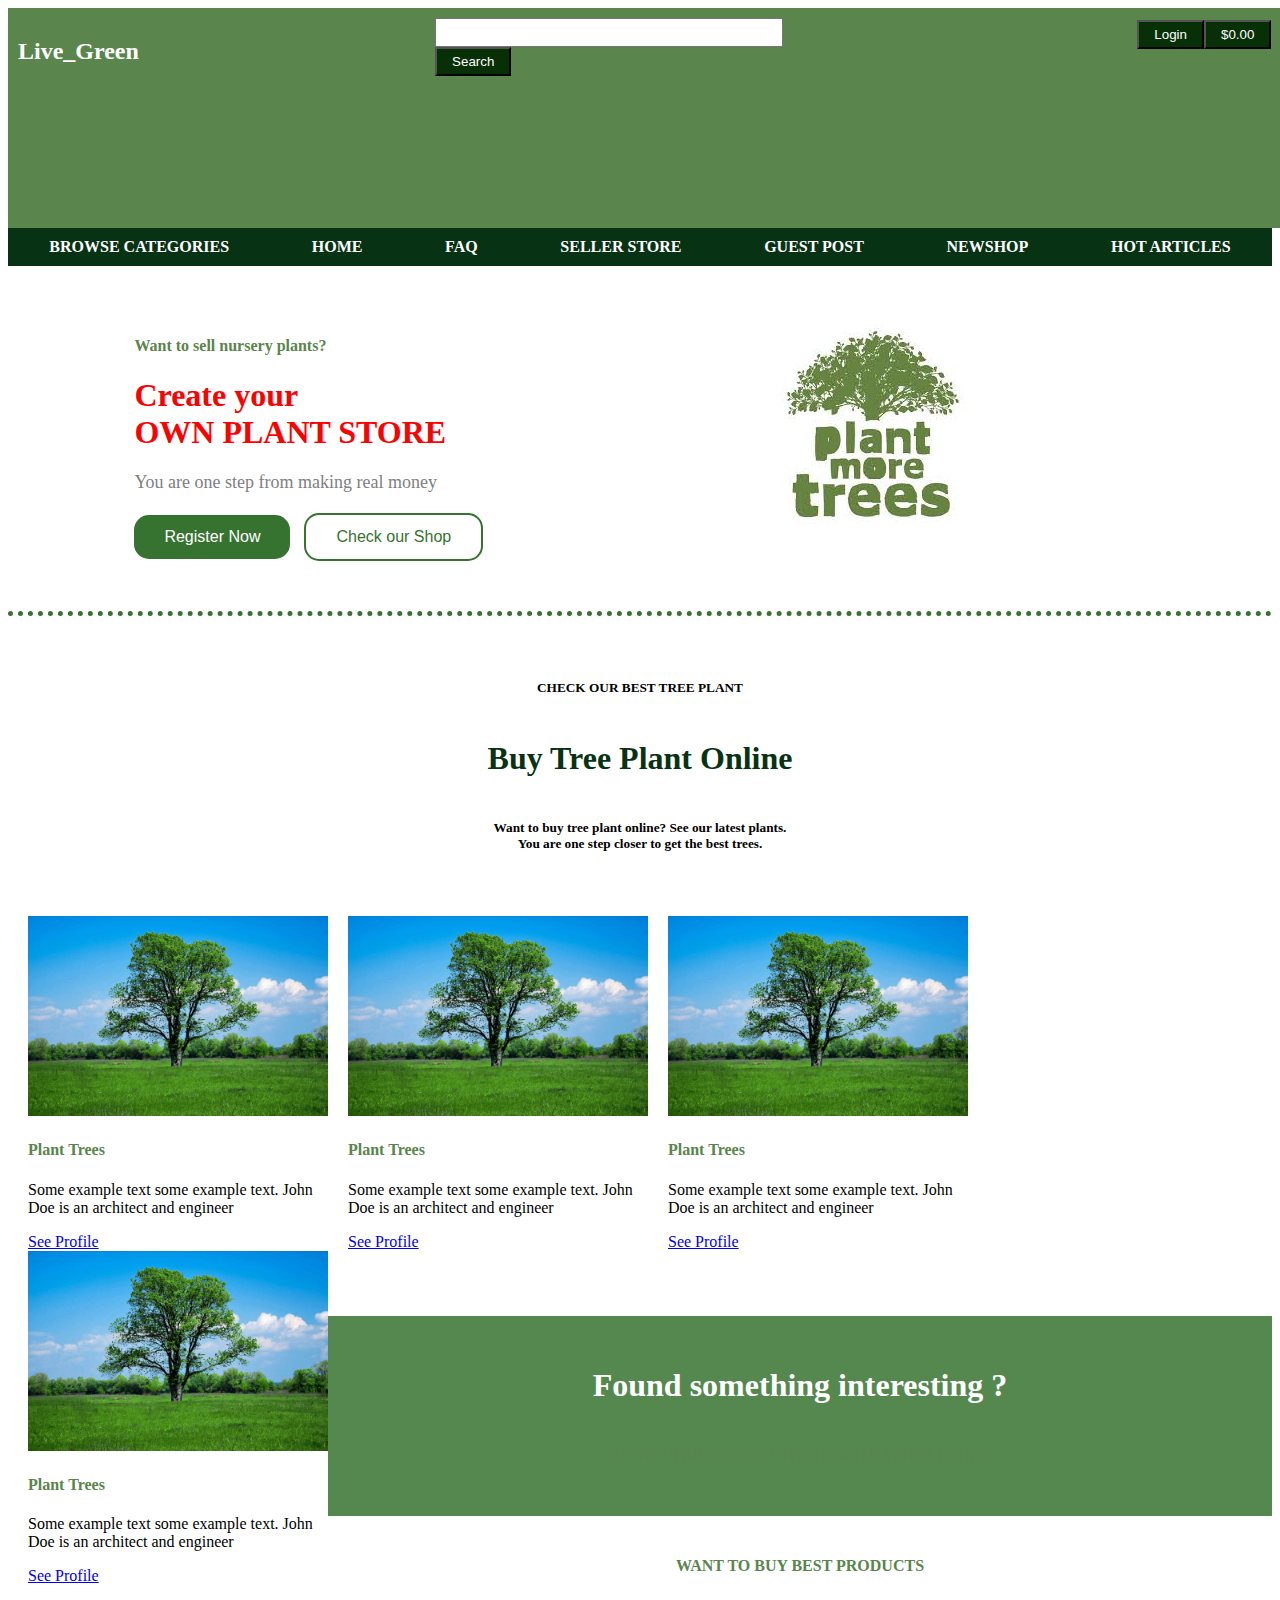
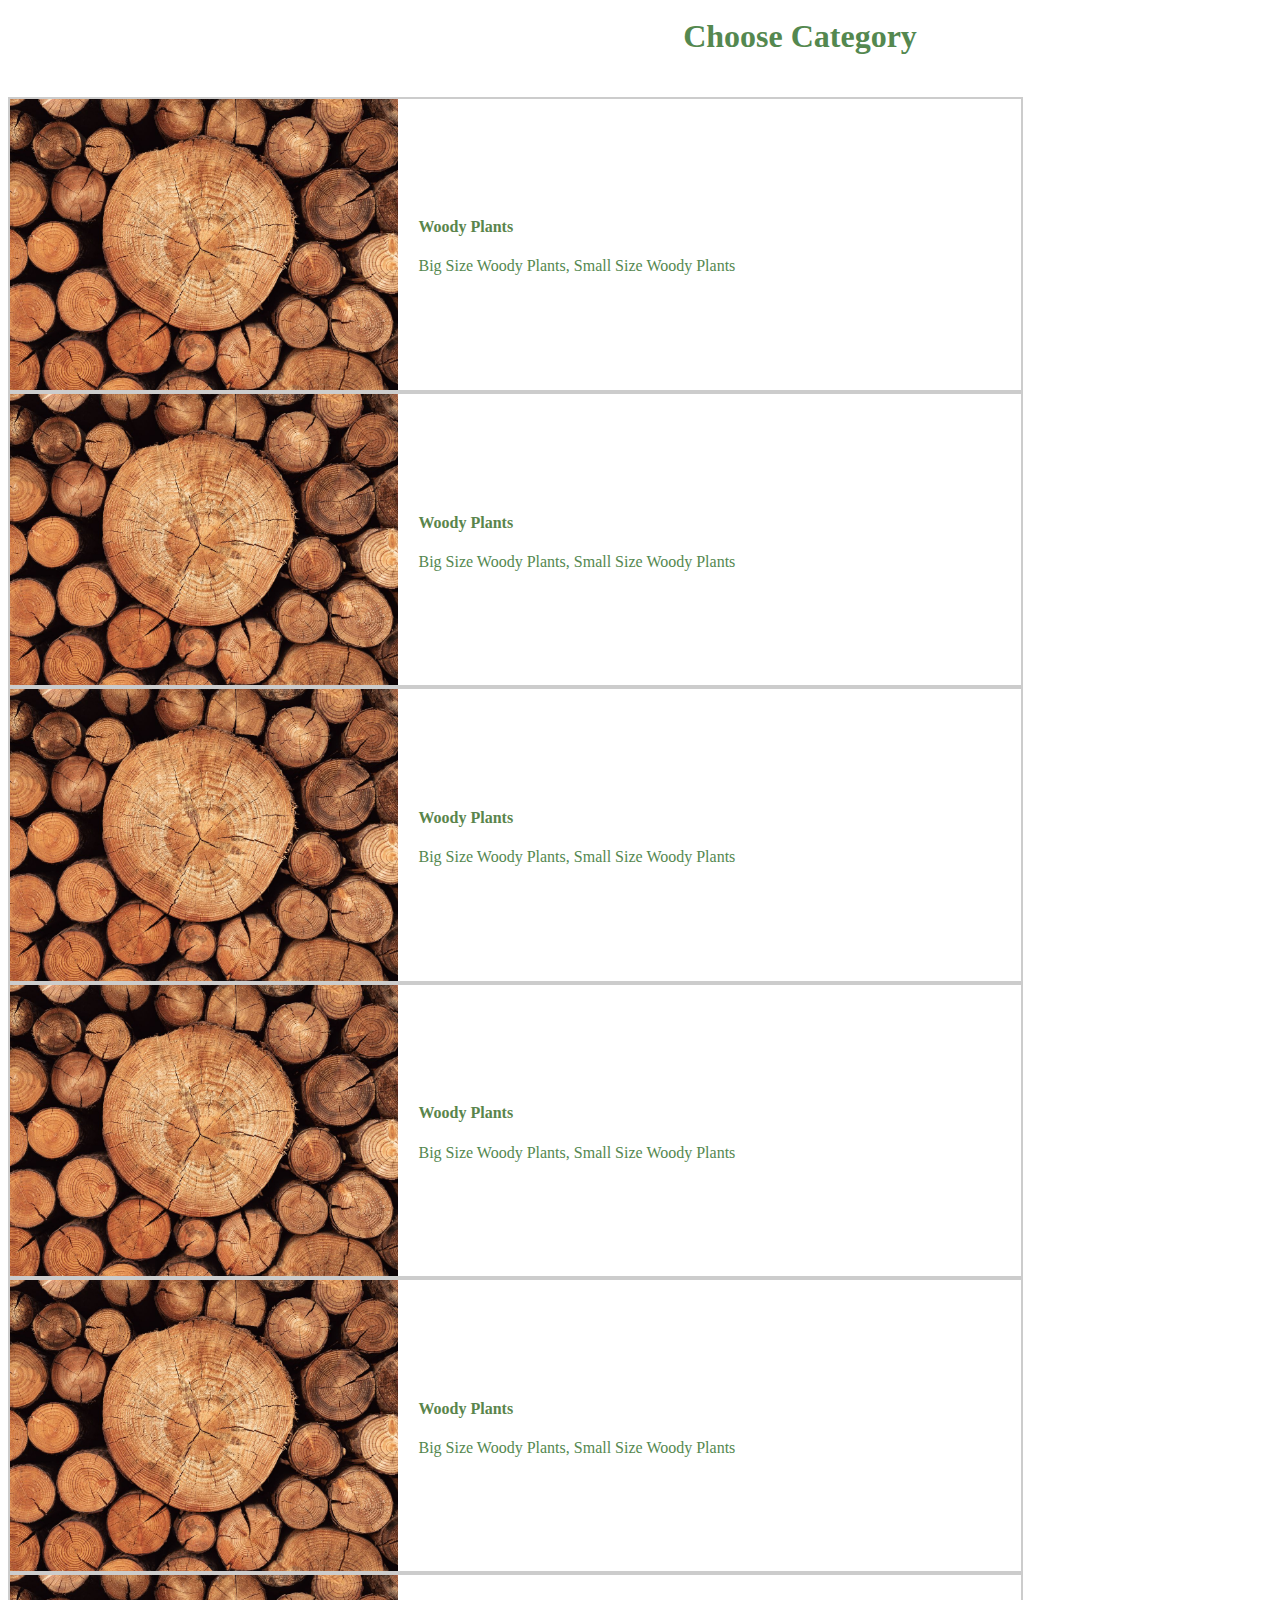
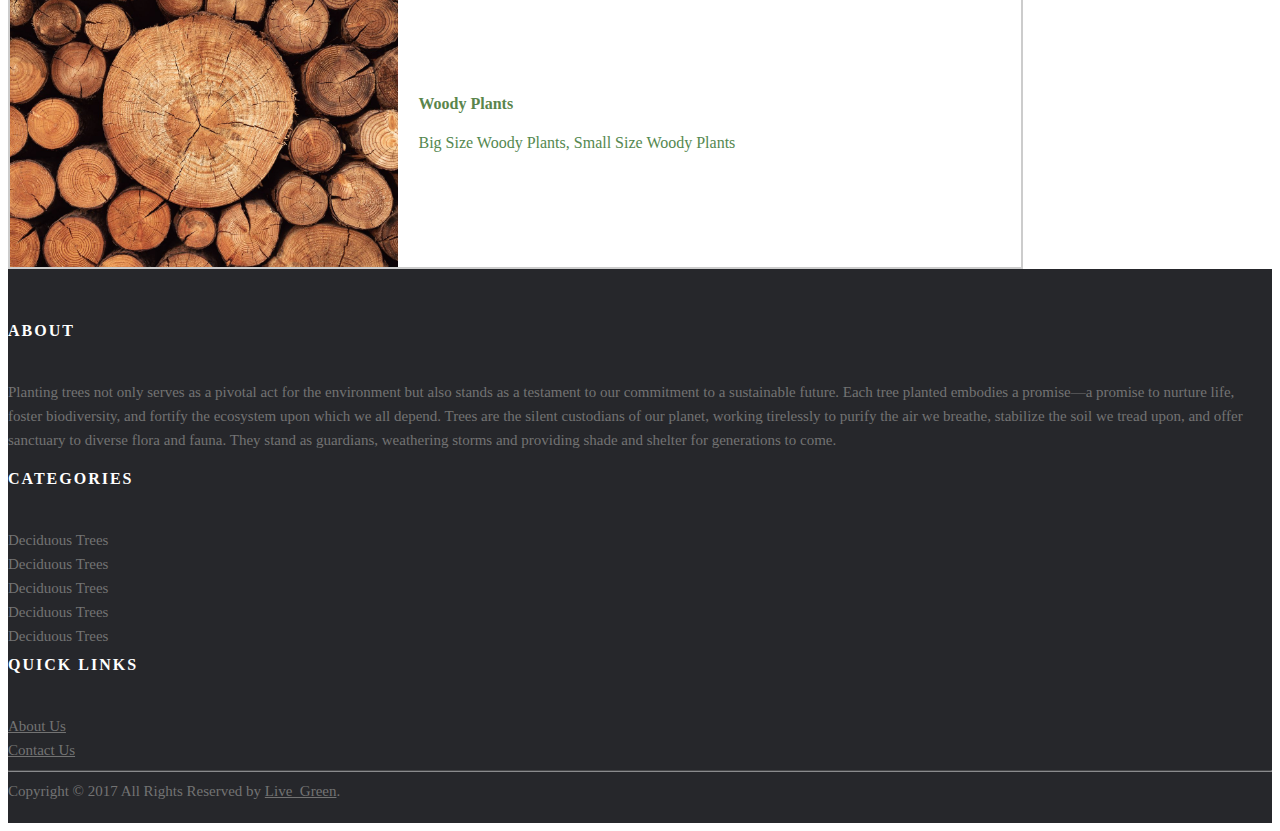
<file: index.html>
<!DOCTYPE html>
<html lang="en">
<head>
    <meta charset="UTF-8">
    <meta name="viewport" content="width=device-width, initial-scale=1.0">
    <title>Live-Green</title>
    <link rel="stylesheet" href="style.css">
    <link href="https://cdn.jsdelivr.net/npm/bootstrap@5.3.2/dist/css/bootstrap.min.css" rel="stylesheet" integrity="sha384-T3c6CoIi6uLrA9TneNEoa7RxnatzjcDSCmG1MXxSR1GAsXEV/Dwwykc2MPK8M2HN" crossorigin="anonymous">
</head>
<body>
        <header>
            <div class="header">
                <div class="logo sides">
                    <h2>Live_Green</h2>
                </div>
            <div class="inputs sides">
                <input type="text">
                <button>Search</button>
            </div>
            <div class="btns sides">
                <a href="login.html"><button>Login</button></a>
                <button>$0.00</button>
            </div>
            </div>
        </header>

        <nav>
            <ul>
              <li><a href="#">BROWSE CATEGORIES</a></li>
              <li><a href="#">HOME</a></li>
              <li><a href="#footer">FAQ</a></li>
              <li><a href="#">SELLER STORE</a></li>
              <li><a href="#">GUEST POST</a></li>
              <li><a href="#">NEWSHOP</a></li>
              <li><a href="#footer">HOT ARTICLES</a></li>
            </ul>
          </nav>

          <section class="sell-plants-section">
            <div class="sell-plants-content">
              <div class="sell-plants-text">
                <h4>Want to sell nursery plants?</h4>
                <h1 class="heading">Create your <br> OWN PLANT STORE</h1>
                <p>You are one step from making real money</p>
                <div class="buttons">
                  <a href="login.html"><button class="big-button-1">Register  Now</button></a>
                  <a href="#product"><button class="big-button-2">Check our Shop</button></a>
                </div>
              </div>
              <div class="sell-plants-image">
                <img src="img/images.jpg" alt="Plant Store Image">
              </div>
            </div>
          </section>

          <section class="checkBestTree">
                <h5>CHECK OUR BEST TREE PLANT</h5>
                <h1>Buy Tree Plant Online</h1>
                <h5>Want to buy tree plant online? See our latest plants. <br>
                    You are one step closer to get the best trees.</h5>
          </section>

          <section class="cardSection">
            <div class=".card-container">
                
            <div class="card" style="width:300px; float:left;margin-left: 20px;">
                <img class="card-img-top" src="img/tree.jpg" alt="Card image" style="width:100%">
                <div class="card-body">
                  <h4 class="card-title">Plant Trees</h4>
                  <p class="card-text">Some example text some example text. John Doe is an architect and engineer</p>
                  <a href="#" class="btn btn-primary">See Profile</a>
                </div>
              </div>

              <div class="card" style="width:300px; float:left;margin-left: 20px;">
                <img class="card-img-top" src="img/tree.jpg" alt="Card image" style="width:100%">
                <div class="card-body">
                    <h4 class="card-title">Plant Trees</h4>
                    <p class="card-text">Some example text some example text. John Doe is an architect and engineer</p>
                    <a href="#" class="btn btn-primary">See Profile</a>
                  </div>
              </div>

              <div class="card" style="width:300px; float:left;margin-left: 20px;">
                <img class="card-img-top" src="img/tree.jpg" alt="Card image" style="width:100%">
                <div class="card-body">
                    <h4 class="card-title">Plant Trees</h4>
                    <p class="card-text">Some example text some example text. John Doe is an architect and engineer</p>
                    <a href="#" class="btn btn-primary">See Profile</a>
                  </div>
              </div>
              <div class="card" style="width:300px; float:left;margin-left: 20px;">
                <img class="card-img-top" src="img/tree.jpg" alt="Card image" style="width:100%">
                <div class="card-body">
                    <h4 class="card-title">Plant Trees</h4>
                    <p class="card-text">Some example text some example text. John Doe is an architect and engineer</p>
                    <a href="#" class="btn btn-primary">See Profile</a>
                  </div>
              </div>
            </div>
          </section>


          <section class="interesting">
            <h1>Found something interesting ?</h1>
            <h4>GET BETTER RESULTS BY REGISTRATION TODAY!</h4>
          </section>


          <section>
            <div class="product" id="product">
                <h4>WANT TO BUY BEST PRODUCTS</h4>
                <h1>Choose Category</h1>
            </div>
            <div class="catagory" style="margin-top: 20px;">
                <div class="row">
                    <div class="col-md-4">
                        <div class="mydiv">
                            <div class="image">
                                <img src="img/wood.jpg" alt="">
                            </div>
                            <div class="para">
                                <h4>Woody Plants</h4>
                                <p>Big Size Woody Plants, Small Size Woody Plants</p>
                            </div>
                        </div>
                    </div>
                    <div class="col-md-4">
                        <div class="mydiv">
                            <div class="image">
                                <img src="img/wood.jpg" alt="">
                            </div>
                            <div class="para">
                                <h4>Woody Plants</h4>
                                <p>Big Size Woody Plants, Small Size Woody Plants</p>
                            </div>
                        </div>
                    </div>
                    <div class="col-md-4">
                        <div class="mydiv">
                            <div class="image">
                                <img src="img/wood.jpg" alt="">
                            </div>
                            <div class="para">
                                <h4>Woody Plants</h4>
                                <p>Big Size Woody Plants, Small Size Woody Plants</p>
                            </div>
                        </div>
                    </div>
                </div>


                <div class="row second">
                    <div class="col-md-4">
                        <div class="mydiv">
                            <div class="image">
                                <img src="img/wood.jpg" alt="">
                            </div>
                            <div class="para">
                                <h4>Woody Plants</h4>
                                <p>Big Size Woody Plants, Small Size Woody Plants</p>
                            </div>
                        </div>
                    </div>
                    <div class="col-md-4">
                        <div class="mydiv">
                            <div class="image">
                                <img src="img/wood.jpg" alt="">
                            </div>
                            <div class="para">
                                <h4>Woody Plants</h4>
                                <p>Big Size Woody Plants, Small Size Woody Plants</p>
                            </div>
                        </div>
                    </div>
                    <div class="col-md-4">
                        <div class="mydiv">
                            <div class="image">
                                <img src="img/wood.jpg" alt="">
                            </div>
                            <div class="para">
                                <h4>Woody Plants</h4>
                                <p>Big Size Woody Plants, Small Size Woody Plants</p>
                            </div>
                        </div>
                    </div>
                </div>
            </div>
        </section>
        



    <footer class="site-footer" id="footer">
        <div class="container">
          <div class="row">
            <div class="col-sm-12 col-md-6">
              <h6>About</h6>
              <p class="text-justify">
                Planting trees not only serves as a pivotal act for the environment but also stands as a testament to our commitment to a sustainable future. Each tree planted embodies a promise—a promise to nurture life, foster biodiversity, and fortify the ecosystem upon which we all depend.

Trees are the silent custodians of our planet, working tirelessly to purify the air we breathe, stabilize the soil we tread upon, and offer sanctuary to diverse flora and fauna. They stand as guardians, weathering storms and providing shade and shelter for generations to come.
              </p>
            </div>
  
            <div class="col-xs-6 col-md-3">
              <h6>Categories</h6>
              <ul class="footer-links">
                <li>Deciduous Trees</li>
                <li>Deciduous Trees</li>
                <li>Deciduous Trees</li>
                <li>Deciduous Trees</li>
                <li>Deciduous Trees</li>
              </ul>
            </div>
  
            <div class="col-xs-6 col-md-3">
              <h6>Quick Links</h6>
              <ul class="footer-links">
                <li><a href="about.html">About Us</a></li>
                <li><a href="contact.html">Contact Us</a></li>
            </div>
          </div>
          <hr>
        </div>
        <div class="container">
          <div class="row">
            <div class="col-md-8 col-sm-6 col-xs-12">
              <p class="copyright-text">Copyright &copy; 2017 All Rights Reserved by 
           <a href="#">Live_Green</a>.
              </p>
            </div>

          </div>
        </div>
  </footer>
</body>
</html>
</file>
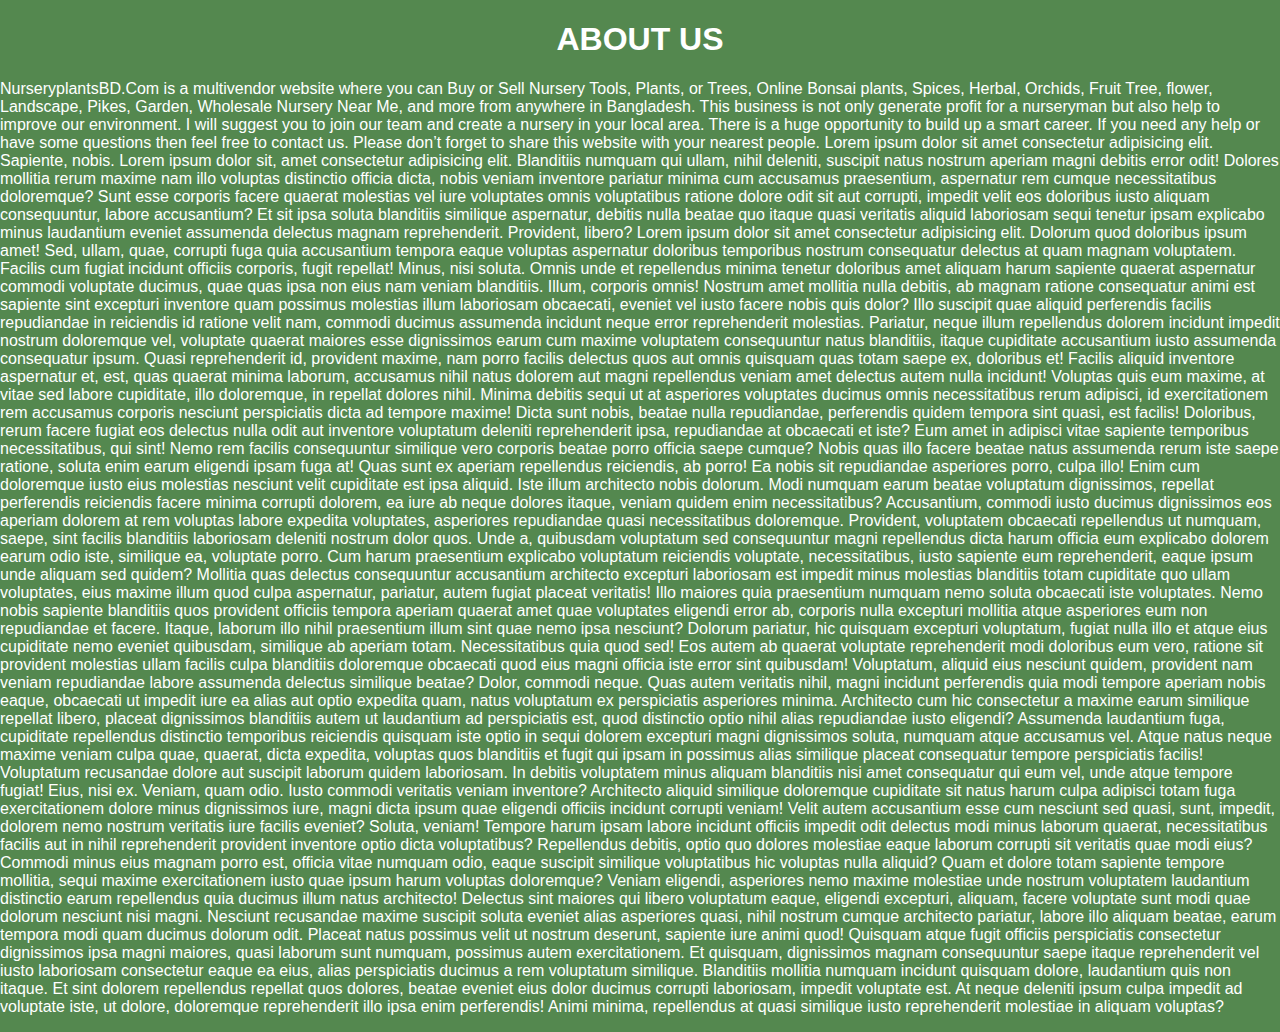
<file: about.html>
<!DOCTYPE html>
<html lang="en">
<head>
    <meta charset="UTF-8">
    <meta name="viewport" content="width=device-width, initial-scale=1.0">
    <title>Document</title>
    <style>
body {
    font-family: Arial, sans-serif;
    margin: 0;
    padding: 0;
    background-color: #54884F;
    color: white;
}

.container {
    width: 80%;
    margin: 0 auto;
}

.about {
    padding: 50px 0;
}

.about h1 {
    text-align: center;
    margin-bottom: 30px;
}

.about-content {
    display: flex;
    justify-content: space-between;
}

.company-info,
.team-info,
.story {
    width: 30%; 
}


    </style>
</head>
<body>
    <h1><center>ABOUT US</center></h1> 
     <p>NurseryplantsBD.Com is a multivendor website where you can Buy or Sell Nursery Tools, Plants, or Trees, Online Bonsai plants, Spices, Herbal, Orchids, Fruit Tree, flower, Landscape, Pikes, Garden, Wholesale Nursery Near Me, and more from anywhere in Bangladesh. This business is not only generate profit for a nurseryman but also help to improve our environment.


        I will suggest you to join our team and create a nursery in your local area. There is a huge opportunity to build up a smart career.
        
        
        If you need any help or have some questions then feel free to contact us. Please don’t forget to share this website with your nearest people. Lorem ipsum dolor sit amet consectetur adipisicing elit. Sapiente, nobis.  Lorem ipsum dolor sit, amet consectetur adipisicing elit. Blanditiis numquam qui ullam, nihil deleniti, suscipit natus nostrum aperiam magni debitis error odit! Dolores mollitia rerum maxime nam illo voluptas distinctio officia dicta, nobis veniam inventore pariatur minima cum accusamus praesentium, aspernatur rem cumque necessitatibus doloremque? Sunt esse corporis facere quaerat molestias vel iure voluptates omnis voluptatibus ratione dolore odit sit aut corrupti, impedit velit eos doloribus iusto aliquam consequuntur, labore accusantium? Et sit ipsa soluta blanditiis similique aspernatur, debitis nulla beatae quo itaque quasi veritatis aliquid laboriosam sequi tenetur ipsam explicabo minus laudantium eveniet assumenda delectus magnam reprehenderit. Provident, libero? Lorem ipsum dolor sit amet consectetur adipisicing elit. Dolorum quod doloribus ipsum amet! Sed, ullam, quae, corrupti fuga quia accusantium tempora eaque voluptas aspernatur doloribus temporibus nostrum consequatur delectus at quam magnam voluptatem. Facilis cum fugiat incidunt officiis corporis, fugit repellat! Minus, nisi soluta. Omnis unde et repellendus minima tenetur doloribus amet aliquam harum sapiente quaerat aspernatur commodi voluptate ducimus, quae quas ipsa non eius nam veniam blanditiis. Illum, corporis omnis! Nostrum amet mollitia nulla debitis, ab magnam ratione consequatur animi est sapiente sint excepturi inventore quam possimus molestias illum laboriosam obcaecati, eveniet vel iusto facere nobis quis dolor? Illo suscipit quae aliquid perferendis facilis repudiandae in reiciendis id ratione velit nam, commodi ducimus assumenda incidunt neque error reprehenderit molestias. Pariatur, neque illum repellendus dolorem incidunt impedit nostrum doloremque vel, voluptate quaerat maiores esse dignissimos earum cum maxime voluptatem consequuntur natus blanditiis, itaque cupiditate accusantium iusto assumenda consequatur ipsum. Quasi reprehenderit id, provident maxime, nam porro facilis delectus quos aut omnis quisquam quas totam saepe ex, doloribus et! Facilis aliquid inventore aspernatur et, est, quas quaerat minima laborum, accusamus nihil natus dolorem aut magni repellendus veniam amet delectus autem nulla incidunt! Voluptas quis eum maxime, at vitae sed labore cupiditate, illo doloremque, in repellat dolores nihil. Minima debitis sequi ut at asperiores voluptates ducimus omnis necessitatibus rerum adipisci, id exercitationem rem accusamus corporis nesciunt perspiciatis dicta ad tempore maxime! Dicta sunt nobis, beatae nulla repudiandae, perferendis quidem tempora sint quasi, est facilis! Doloribus, rerum facere fugiat eos delectus nulla odit aut inventore voluptatum deleniti reprehenderit ipsa, repudiandae at obcaecati et iste? Eum amet in adipisci vitae sapiente temporibus necessitatibus, qui sint! Nemo rem facilis consequuntur similique vero corporis beatae porro officia saepe cumque? Nobis quas illo facere beatae natus assumenda rerum iste saepe ratione, soluta enim earum eligendi ipsam fuga at! Quas sunt ex aperiam repellendus reiciendis, ab porro! Ea nobis sit repudiandae asperiores porro, culpa illo! Enim cum doloremque iusto eius molestias nesciunt velit cupiditate est ipsa aliquid. Iste illum architecto nobis dolorum. Modi numquam earum beatae voluptatum dignissimos, repellat perferendis reiciendis facere minima corrupti dolorem, ea iure ab neque dolores itaque, veniam quidem enim necessitatibus? Accusantium, commodi iusto ducimus dignissimos eos aperiam dolorem at rem voluptas labore expedita voluptates, asperiores repudiandae quasi necessitatibus doloremque. Provident, voluptatem obcaecati repellendus ut numquam, saepe, sint facilis blanditiis laboriosam deleniti nostrum dolor quos. Unde a, quibusdam voluptatum sed consequuntur magni repellendus dicta harum officia eum explicabo dolorem earum odio iste, similique ea, voluptate porro. Cum harum praesentium explicabo voluptatum reiciendis voluptate, necessitatibus, iusto sapiente eum reprehenderit, eaque ipsum unde aliquam sed quidem? Mollitia quas delectus consequuntur accusantium architecto excepturi laboriosam est impedit minus molestias blanditiis totam cupiditate quo ullam voluptates, eius maxime illum quod culpa aspernatur, pariatur, autem fugiat placeat veritatis! Illo maiores quia praesentium numquam nemo soluta obcaecati iste voluptates. Nemo nobis sapiente blanditiis quos provident officiis tempora aperiam quaerat amet quae voluptates eligendi error ab, corporis nulla excepturi mollitia atque asperiores eum non repudiandae et facere. Itaque, laborum illo nihil praesentium illum sint quae nemo ipsa nesciunt? Dolorum pariatur, hic quisquam excepturi voluptatum, fugiat nulla illo et atque eius cupiditate nemo eveniet quibusdam, similique ab aperiam totam. Necessitatibus quia quod sed! Eos autem ab quaerat voluptate reprehenderit modi doloribus eum vero, ratione sit provident molestias ullam facilis culpa blanditiis doloremque obcaecati quod eius magni officia iste error sint quibusdam! Voluptatum, aliquid eius nesciunt quidem, provident nam veniam repudiandae labore assumenda delectus similique beatae? Dolor, commodi neque. Quas autem veritatis nihil, magni incidunt perferendis quia modi tempore aperiam nobis eaque, obcaecati ut impedit iure ea alias aut optio expedita quam, natus voluptatum ex perspiciatis asperiores minima. Architecto cum hic consectetur a maxime earum similique repellat libero, placeat dignissimos blanditiis autem ut laudantium ad perspiciatis est, quod distinctio optio nihil alias repudiandae iusto eligendi? Assumenda laudantium fuga, cupiditate repellendus distinctio temporibus reiciendis quisquam iste optio in sequi dolorem excepturi magni dignissimos soluta, numquam atque accusamus vel. Atque natus neque maxime veniam culpa quae, quaerat, dicta expedita, voluptas quos blanditiis et fugit qui ipsam in possimus alias similique placeat consequatur tempore perspiciatis facilis! Voluptatum recusandae dolore aut suscipit laborum quidem laboriosam. In debitis voluptatem minus aliquam blanditiis nisi amet consequatur qui eum vel, unde atque tempore fugiat! Eius, nisi ex. Veniam, quam odio. Iusto commodi veritatis veniam inventore? Architecto aliquid similique doloremque cupiditate sit natus harum culpa adipisci totam fuga exercitationem dolore minus dignissimos iure, magni dicta ipsum quae eligendi officiis incidunt corrupti veniam! Velit autem accusantium esse cum nesciunt sed quasi, sunt, impedit, dolorem nemo nostrum veritatis iure facilis eveniet? Soluta, veniam! Tempore harum ipsam labore incidunt officiis impedit odit delectus modi minus laborum quaerat, necessitatibus facilis aut in nihil reprehenderit provident inventore optio dicta voluptatibus? Repellendus debitis, optio quo dolores molestiae eaque laborum corrupti sit veritatis quae modi eius? Commodi minus eius magnam porro est, officia vitae numquam odio, eaque suscipit similique voluptatibus hic voluptas nulla aliquid? Quam et dolore totam sapiente tempore mollitia, sequi maxime exercitationem iusto quae ipsum harum voluptas doloremque? Veniam eligendi, asperiores nemo maxime molestiae unde nostrum voluptatem laudantium distinctio earum repellendus quia ducimus illum natus architecto! Delectus sint maiores qui libero voluptatum eaque, eligendi excepturi, aliquam, facere voluptate sunt modi quae dolorum nesciunt nisi magni. Nesciunt recusandae maxime suscipit soluta eveniet alias asperiores quasi, nihil nostrum cumque architecto pariatur, labore illo aliquam beatae, earum tempora modi quam ducimus dolorum odit. Placeat natus possimus velit ut nostrum deserunt, sapiente iure animi quod! Quisquam atque fugit officiis perspiciatis consectetur dignissimos ipsa magni maiores, quasi laborum sunt numquam, possimus autem exercitationem. Et quisquam, dignissimos magnam consequuntur saepe itaque reprehenderit vel iusto laboriosam consectetur eaque ea eius, alias perspiciatis ducimus a rem voluptatum similique. Blanditiis mollitia numquam incidunt quisquam dolore, laudantium quis non itaque. Et sint dolorem repellendus repellat quos dolores, beatae eveniet eius dolor ducimus corrupti laboriosam, impedit voluptate est. At neque deleniti ipsum culpa impedit ad voluptate iste, ut dolore, doloremque reprehenderit illo ipsa enim perferendis! Animi minima, repellendus at quasi similique iusto reprehenderit molestiae in aliquam voluptas?</p>
</body>
</html>
</file>
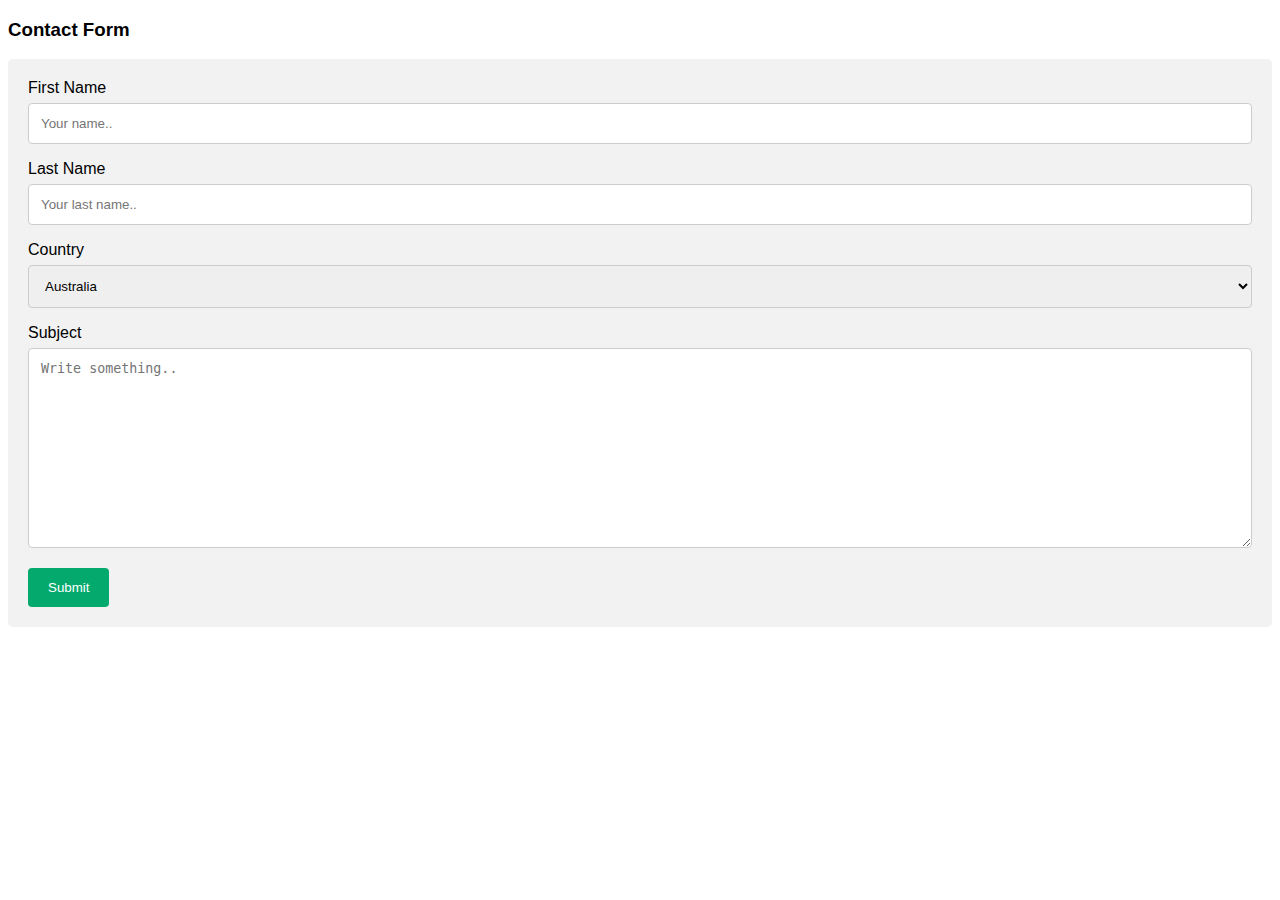
<file: contact.html>
<!DOCTYPE html>
<html>
<head>
<meta name="viewport" content="width=device-width, initial-scale=1">
<style>
body {font-family: Arial, Helvetica, sans-serif;}
* {box-sizing: border-box;}

input[type=text], select, textarea {
  width: 100%;
  padding: 12px;
  border: 1px solid #ccc;
  border-radius: 4px;
  box-sizing: border-box;
  margin-top: 6px;
  margin-bottom: 16px;
  resize: vertical;
}

input[type=submit] {
  background-color: #04AA6D;
  color: white;
  padding: 12px 20px;
  border: none;
  border-radius: 4px;
  cursor: pointer;
}

input[type=submit]:hover {
  background-color: #45a049;
}

.container {
  border-radius: 5px;
  background-color: #f2f2f2;
  padding: 20px;
}
</style>
</head>
<body>

<h3>Contact Form</h3>

<div class="container">
  <form action="/action_page.php">
    <label for="fname">First Name</label>
    <input type="text" id="fname" name="firstname" placeholder="Your name..">

    <label for="lname">Last Name</label>
    <input type="text" id="lname" name="lastname" placeholder="Your last name..">

    <label for="country">Country</label>
    <select id="country" name="country">
      <option value="australia">Australia</option>
      <option value="canada">Canada</option>
      <option value="usa">USA</option>
    </select>

    <label for="subject">Subject</label>
    <textarea id="subject" name="subject" placeholder="Write something.." style="height:200px"></textarea>

    <input type="submit" value="Submit">
  </form>
</div>

</body>
</html>
</file>
<file: style.css>
.header{
    width: 100%;
    height: 200px;
    background-color: #5A854C;
    padding: 10px;
}
.sides{
    width:33%;
    float: left;
}
.logo{
    color: white;
}
input{
    padding: 5px;
    width: 80%;
}
button{
    padding: 5px 15px;
    background-color: rgb(7, 48, 7);
    color: white;
}
.btns {
    display: flex;
    justify-content: flex-end;
    margin: 2px;
}


ul {
    list-style-type: none;
    margin: 0;
    padding: 0;
  }
  
  nav {
    background-color:#083214;
  }
  
  nav ul {
    display: flex;
    justify-content: space-around;
    align-items: center;
    padding: 10px 0;
  }
  
  nav ul li {
    margin: 0 10px;
  }
  
  nav ul li a {
    text-decoration: none;
    color: white;
    font-weight: bold;
    transition: color 0.3s ease;
  }
  
  nav ul li a:hover {
    color: lightgreen;
  }
  

  .sell-plants-section {
    display: flex;
    justify-content: center;
    align-items: center;
    padding: 50px 0;
    border-bottom: 5px dotted #367330;
  }
  
  .sell-plants-content {
    display: flex;
    width: 80%;
    color: grey;
  }
  
  .sell-plants-text {
    width: 80%;
    padding-right: 20px;
  }
  
  .sell-plants-text p {
    font-size: 18px;
    margin-bottom: 10px;
  }
  
  .buttons {
    margin-top: 20px;
  }
  
  .big-button-1 {
    padding: 13px 30px;
    background-color: #367330;
    color: white;
    border: none;
    border-radius: 15px;
    font-size: 16px;
    margin-right: 10px;
    cursor: pointer;
    transition: background-color 0.3s ease;
  }
  .big-button-2 {
    padding: 13px 30px;
    background-color: white;
    border: 2px solid #367330;
    color: #367330;
    border-radius: 15px;
    font-size: 16px;
    margin-right: 10px;
    cursor: pointer;
    transition: background-color 0.3s ease;
  }
  
  .big-button-1:hover {
    background-color: lightgreen;
    color: #367330;
  }
  .big-button-2:hover {
    background-color: lightgreen;
  }
  
  .sell-plants-image {
    width: 50%;
  }
  
  .sell-plants-image img {
    max-width: 100%;
    height: auto;
    display: block;
  }
  .heading{
    color: red;
  }
  h4{
    color: #5A854C;
  }


  .checkBestTree {
    text-align: center;
    display: flex;
    flex-direction: column;
    justify-content: center;
    align-items: center;
    height: 300px; 
}
.checkBestTree h1{
    color: #083214;
}
.cardSection{
  height: 400px;
}

.interesting{
  background-color: #54884F;
  color: white;
  height: 200px;
  text-align: center;
  display: flex;
  flex-direction: column;
  justify-content: center;
  align-items: center;
}
.product{
  text-align: center;
  display: flex;
  flex-direction: column;
  justify-content: center;
  align-items: center;
  margin-top: 20px;
}
.product h1{
  color: #54884F;
}
.para{
  width: 60%;
  float: left;
}
.image{
  width: 40%;
}
.image img{
  height: 100%;
  width: 100%;
  float: right;
}
.product {
  text-align: center;
  margin-top: 20px;
}

.product h1 {
  color: #54884F;
}

.category {
  display: flex;
  justify-content: center;
}

.mydiv {
  display: flex;
  align-items: center;
  width: 80%;
}

.para {
  width: 60%;
  padding: 0 20px;
}

.image {
  width: 40%;
}

.image img {
  max-width: 100%; 
  height: auto;
}
.catagory{
  color: #54884F;
}
.mydiv {
  border: 2px solid #ccc; 
  transition: border 0.3s ease;
}

.mydiv:hover {
  border-color: transparent;
  border-top-color: #54884F; 
  margin-bottom: 0; 
}







.site-footer
{
  background-color:#26272b;
  padding:45px 0 20px;
  font-size:15px;
  line-height:24px;
  color:#737373;
}
.site-footer hr
{
  border-top-color:#bbb;
  opacity:0.5
}
.site-footer hr.small
{
  margin:20px 0
}
.site-footer h6
{
  color:#fff;
  font-size:16px;
  text-transform:uppercase;
  margin-top:5px;
  letter-spacing:2px
}
.site-footer a
{
  color:#737373;
}
.site-footer a:hover
{
  color:#3366cc;
  text-decoration:none;
}
.footer-links
{
  padding-left:0;
  list-style:none
}
.footer-links li
{
  display:block
}
.footer-links a
{
  color:#737373
}
.footer-links a:active,.footer-links a:focus,.footer-links a:hover
{
  color:#3366cc;
  text-decoration:none;
}
.footer-links.inline li
{
  display:inline-block
}
.site-footer .social-icons
{
  text-align:right
}
.site-footer .social-icons a
{
  width:40px;
  height:40px;
  line-height:40px;
  margin-left:6px;
  margin-right:0;
  border-radius:100%;
  background-color:#33353d
}
.copyright-text
{
  margin:0
}
@media (max-width:991px)
{
  .site-footer [class^=col-]
  {
    margin-bottom:30px
  }
}
@media (max-width:767px)
{
  .site-footer
  {
    padding-bottom:0
  }
  .site-footer .copyright-text,.site-footer .social-icons
  {
    text-align:center
  }
}
.social-icons
{
  padding-left:0;
  margin-bottom:0;
  list-style:none
}
.social-icons li
{
  display:inline-block;
  margin-bottom:4px
}
.social-icons li.title
{
  margin-right:15px;
  text-transform:uppercase;
  color:#96a2b2;
  font-weight:700;
  font-size:13px
}
.social-icons a{
  background-color:#eceeef;
  color:#818a91;
  font-size:16px;
  display:inline-block;
  line-height:44px;
  width:44px;
  height:44px;
  text-align:center;
  margin-right:8px;
  border-radius:100%;
  -webkit-transition:all .2s linear;
  -o-transition:all .2s linear;
  transition:all .2s linear
}
.social-icons a:active,.social-icons a:focus,.social-icons a:hover
{
  color:#fff;
  background-color:#29aafe
}
.social-icons.size-sm a
{
  line-height:34px;
  height:34px;
  width:34px;
  font-size:14px
}
.social-icons a.facebook:hover
{
  background-color:#3b5998
}
.social-icons a.twitter:hover
{
  background-color:#00aced
}
.social-icons a.linkedin:hover
{
  background-color:#007bb6
}
.social-icons a.dribbble:hover
{
  background-color:#ea4c89
}
@media (max-width:767px)
{
  .social-icons li.title
  {
    display:block;
    margin-right:0;
    font-weight:600
  }
}
</file>
